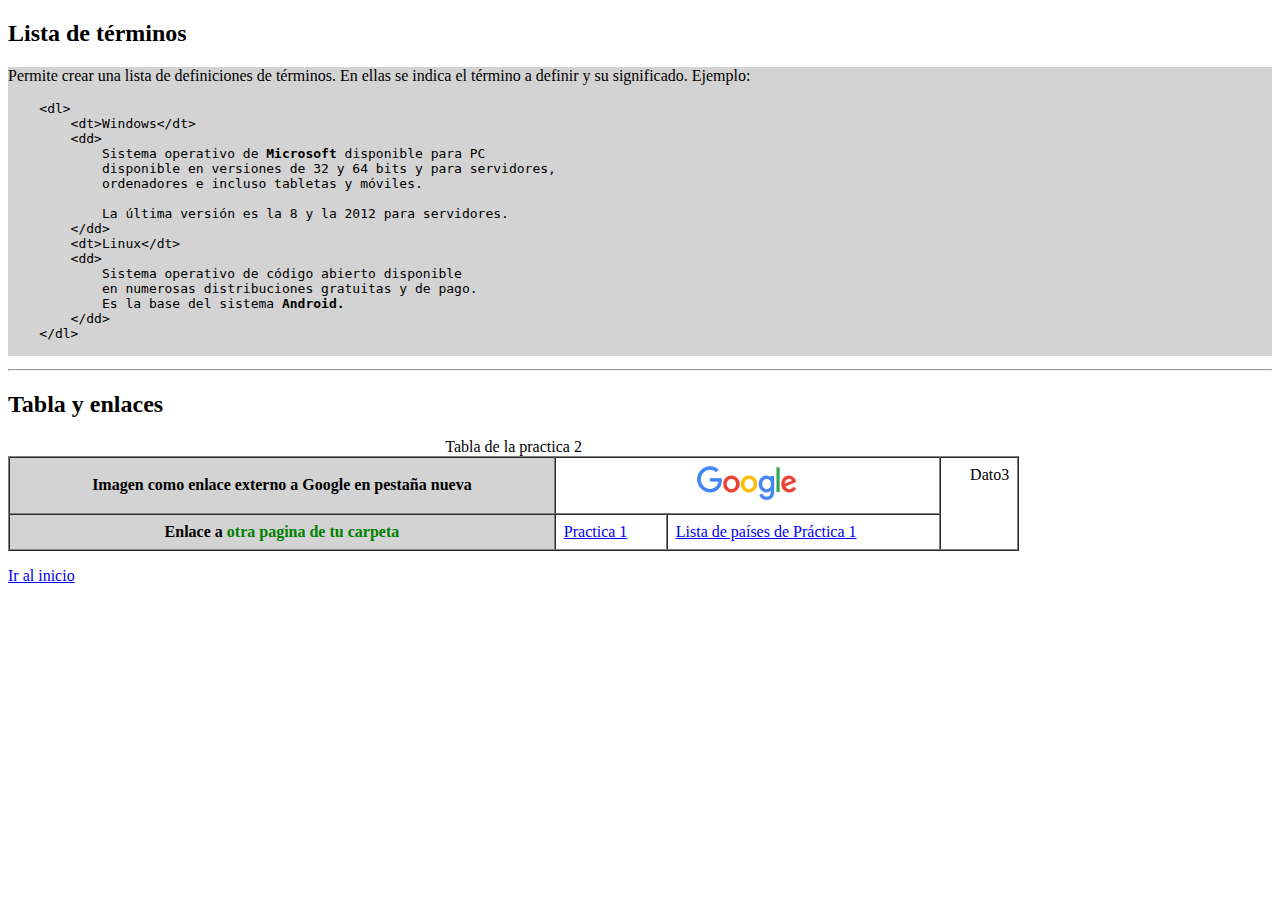
<file: PRACTICA2/index.html>
<!DOCTYPE html>
<html lang="es">

<head>
    <meta charset="UTF-8">
    <meta name="viewport" content="width=device-width, initial-scale=1.0">
    <title>Practica de enlaces y Tabla</title>
    <!-- <link rel="stylesheet" href="css/style.css"> Lo añado para que veas que sabría hacerlo -->
</head>

<body>
    <h2>Lista de términos</h2>

    <div style="background-color: #d3d3d3;">
        <p>Permite crear una lista de definiciones de términos. En ellas se indica el término a definir y su
            significado. Ejemplo:</p>
        <pre>
    &lt;dl&gt;
        &lt;dt&gt;Windows&lt;/dt&gt;
        &lt;dd&gt;
            Sistema operativo de <b>Microsoft</b> disponible para PC 
            disponible en versiones de 32 y 64 bits y para servidores, 
            ordenadores e incluso tabletas y móviles.

            La última versión es la 8 y la 2012 para servidores.
        &lt;/dd&gt;
        &lt;dt&gt;Linux&lt;/dt&gt;
        &lt;dd&gt;
            Sistema operativo de código abierto disponible
            en numerosas distribuciones gratuitas y de pago.
            Es la base del sistema <b>Android.</b>
        &lt;/dd&gt;
    &lt;/dl&gt;

</pre>
    </div>
    <hr>
    <h2>Tabla y enlaces</h2>

    <div>
        <table border="1" cellspacing="0" cellpadding="8" width="80%">
            <caption>Tabla de la practica 2</caption>
            <tr>
                <td bgcolor="#d3d3d3">
                    <center><b>Imagen como enlace externo a Google en pestaña nueva</b></center>
                </td>
                <td colspan="2">
                    <a href="https://www.google.com" target="_blank" rel="noopener">
                        <center><img src="img/googlelogo.png" width="100px" height="35px" alt="Logo de Google"></center>
                    </a>
                </td>
                <td rowspan="2" valign="top" align="right">Dato3</td>
            </tr>


            <tr>
                <td bgcolor="#d3d3d3">
                    <center><b>Enlace a <font color="green">otra pagina de tu carpeta</font>
                    </center></b>
                </td>
                <td>
                    <a target="_blank" href="../PRACTICA1/index.html">Practica 1</a>
                </td>
                <td>
                    <a href="#listapaises">Lista de países de Práctica 1</a>
                </td>
            </tr>
        </table>
    </div>
    <p><a href="#">Ir al inicio</a></p>

    <!-- <script src="js/script.js"></script> Aquí igual, sabría ponerlo :) -->
</body>

</html>
</file>
<file: PRACTICA2/css/style.css>
/* Reset default margins and padding */
* {
    margin: 0;
    padding: 0;
    box-sizing: border-box;
}

/* Body styles */
body {
    font-family: Arial, sans-serif;
    line-height: 1.6;
    background-color: #f4f4f4;
}

/* Header styles */
header {
    background-color: #333;
    color: white;
    text-align: center;
    padding: 1rem;
}

/* Estilos de navegación styles */
nav {
    background-color: #444;
    padding: 1rem;
}
</file>
